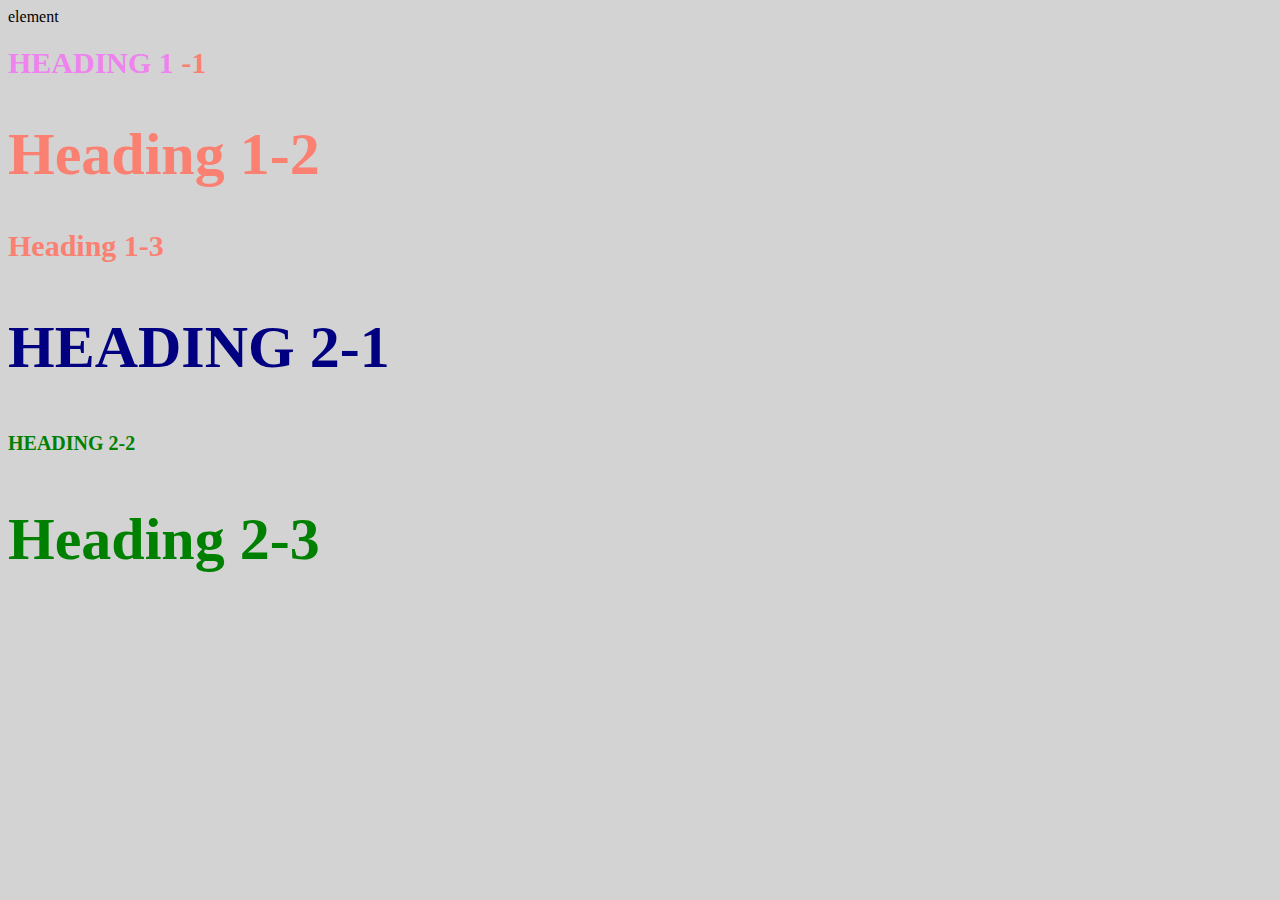
<file: Style-Test.html>
<!DOCTYPE html>
<html>
<head>
	<title>Style Test</title>
	<link rel="stylesheet" type="text/css" href="css/test.css">
</head>
<body>
<span>element</span>
	<h1 class="uppercase"><span>Heading 1</span> -1</h1>
	<h1 class="big">Heading 1-2</h1>
	<h1>Heading 1-3</h1>

	<h2 class="big uppercase">Heading 2-1</h1>
	<h2 class="uppercase">Heading 2-2</h1>
	<h2 class="big">Heading 2-3</h1>


</body>
</html>
</file>
<file: css/test.css>
body{ 
background-color: lightgrey;
 }
h1{
	font-size: 30px; 
	color: salmon; 
}

h2{
	color: red;
	font-size: 20px;
}

h2{
	color: green;
}

.big{
	font-size: 60px;
}

.uppercase{
	text-transform: uppercase;
}
.big.uppercase{
	color: navy;
}

h1 span{

color: violet;
}
</file>
